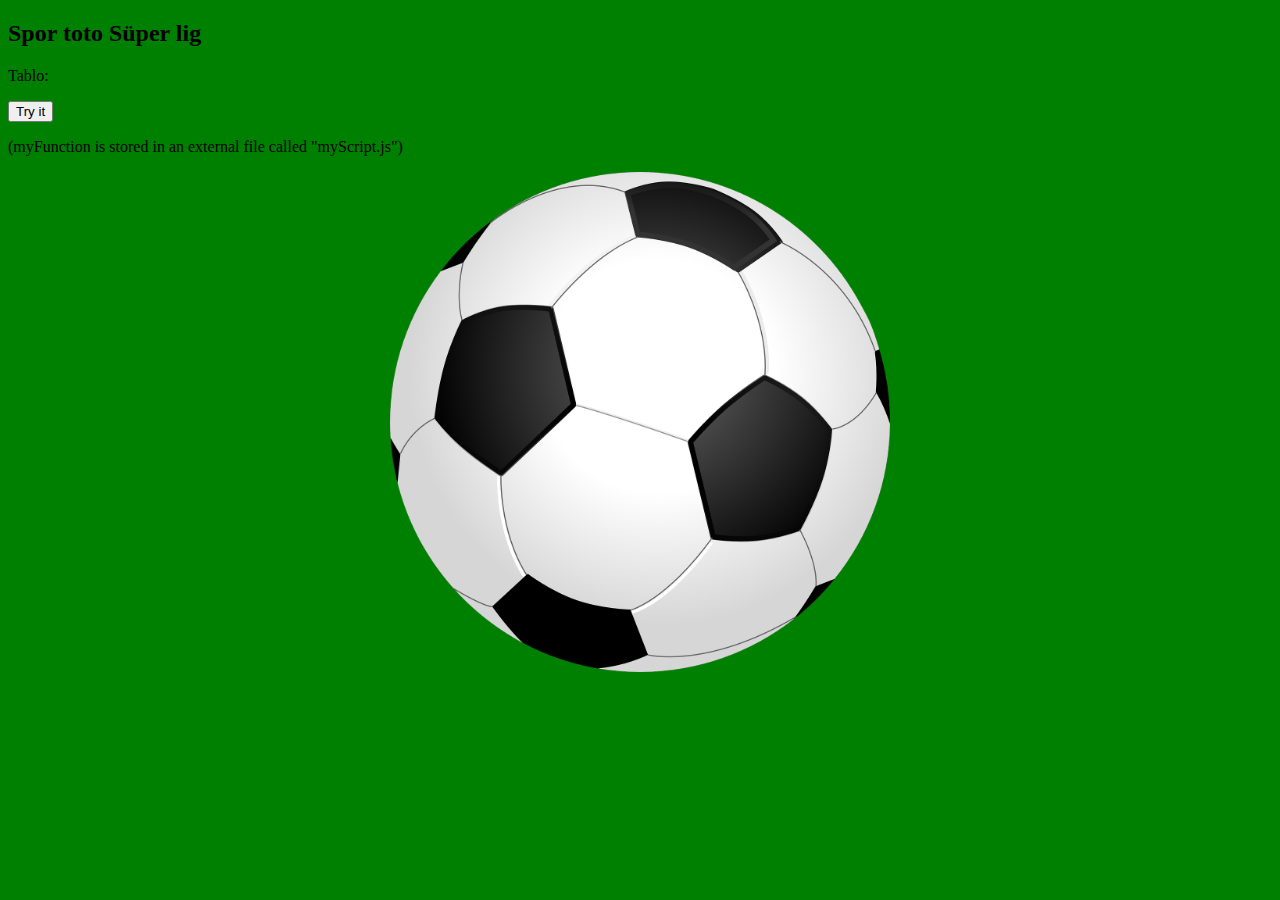
<file: index.html>
<!DOCTYPE html>
<html lang="en">
  <head>
    <meta charset="UTF-8" />
    <meta http-equiv="X-UA-Compatible" content="IE=edge" />
    <meta name="viewport" content="width=device-width, initial-scale=1.0" />
    <title>Document</title>
    <script src="myScript.js"></script>
    <link rel="stylesheet" href="change.css"></link>
  </head>
  <body>
    <h2>Spor toto Süper lig</h2>

    <p id="demo">Tablo:</p>

    <button type="button" onclick="button()">Try it</button>

    <p>(myFunction is stored in an external file called "myScript.js")</p>

    <div>
      <img class="fussball" src="img/football.png" />
    </div>
  </body>
</html>
</file>
<file: change.css>
body {
    background-color: green;
  }
.fussball{
    width: 500px;
    height: 500px;
    display: block;
    margin: 0 auto;
    animation:spin 1s reverse 1;
}
@keyframes spin { 100% { -webkit-transform: rotate(-360deg); transform:rotate(-360deg); } }
</file>
